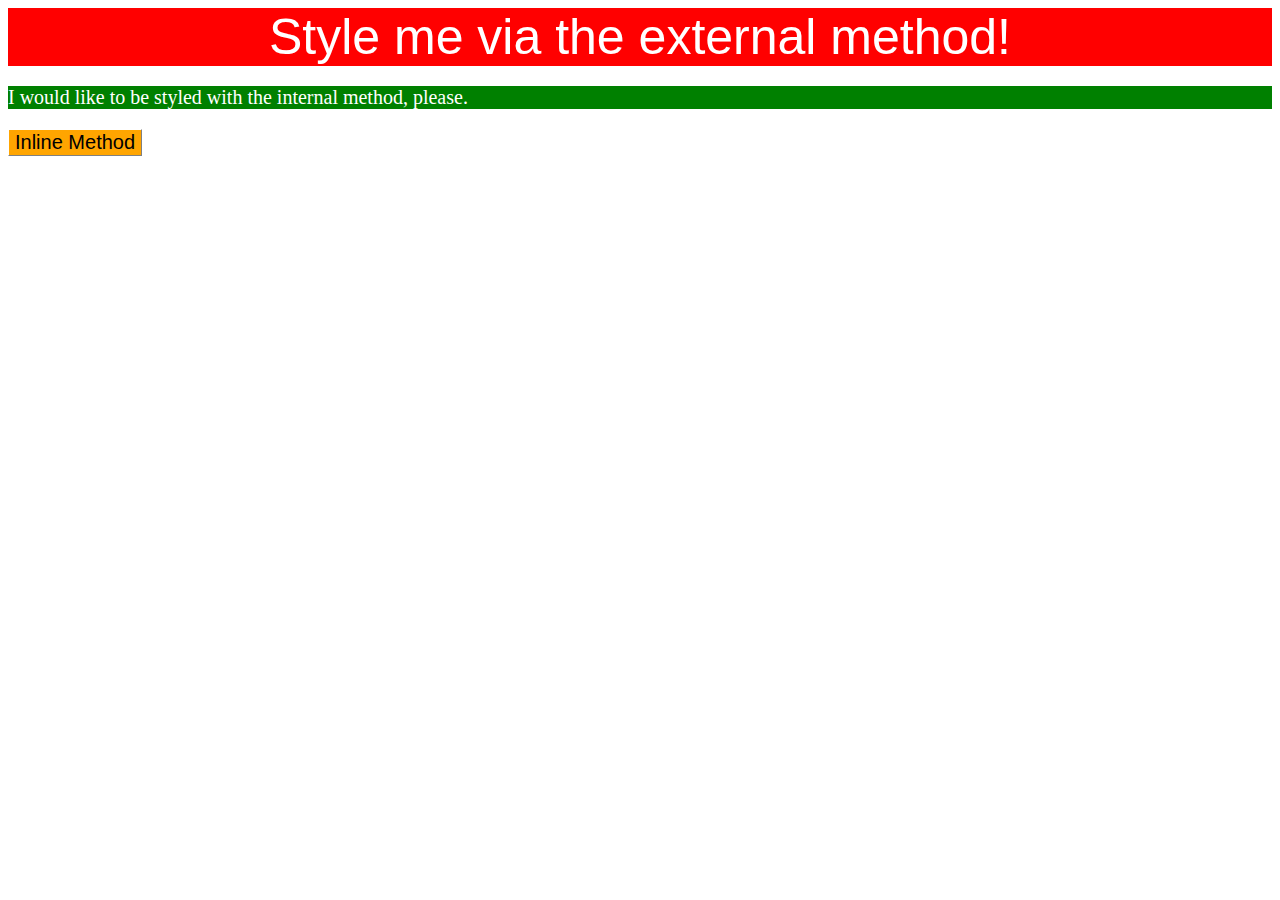
<file: foundations/01-css-methods/index.html>
<!DOCTYPE html>
<html lang="en">
  <head>
    <meta charset="UTF-8" />
    <meta http-equiv="X-UA-Compatible" content="IE=edge" />
    <meta name="viewport" content="width=device-width, initial-scale=1.0" />
    <style>
      div {
        background-color: red;
        font-size: 50px;
        text-align: center;
        font-family: "Gill Sans", "Gill Sans MT", Calibri, "Trebuchet MS",
          sans-serif;
      }

      p {
        background-color: green;
        font-size: 20px;
      }

      div,
      p {
        color: white;
      }

      button {
        background-color: orange;
        font-size: 20px;
        border-radius: 0%;
        border: gray solid 1px;
        border-top: white solid 1px;
        border-left: white solid 1px;
      }
    </style>
    <title>Methods for Adding CSS</title>
  </head>
  <body>
    <div>Style me via the external method!</div>
    <p>I would like to be styled with the internal method, please.</p>
    <button>Inline Method</button>
  </body>
</html>
</file>
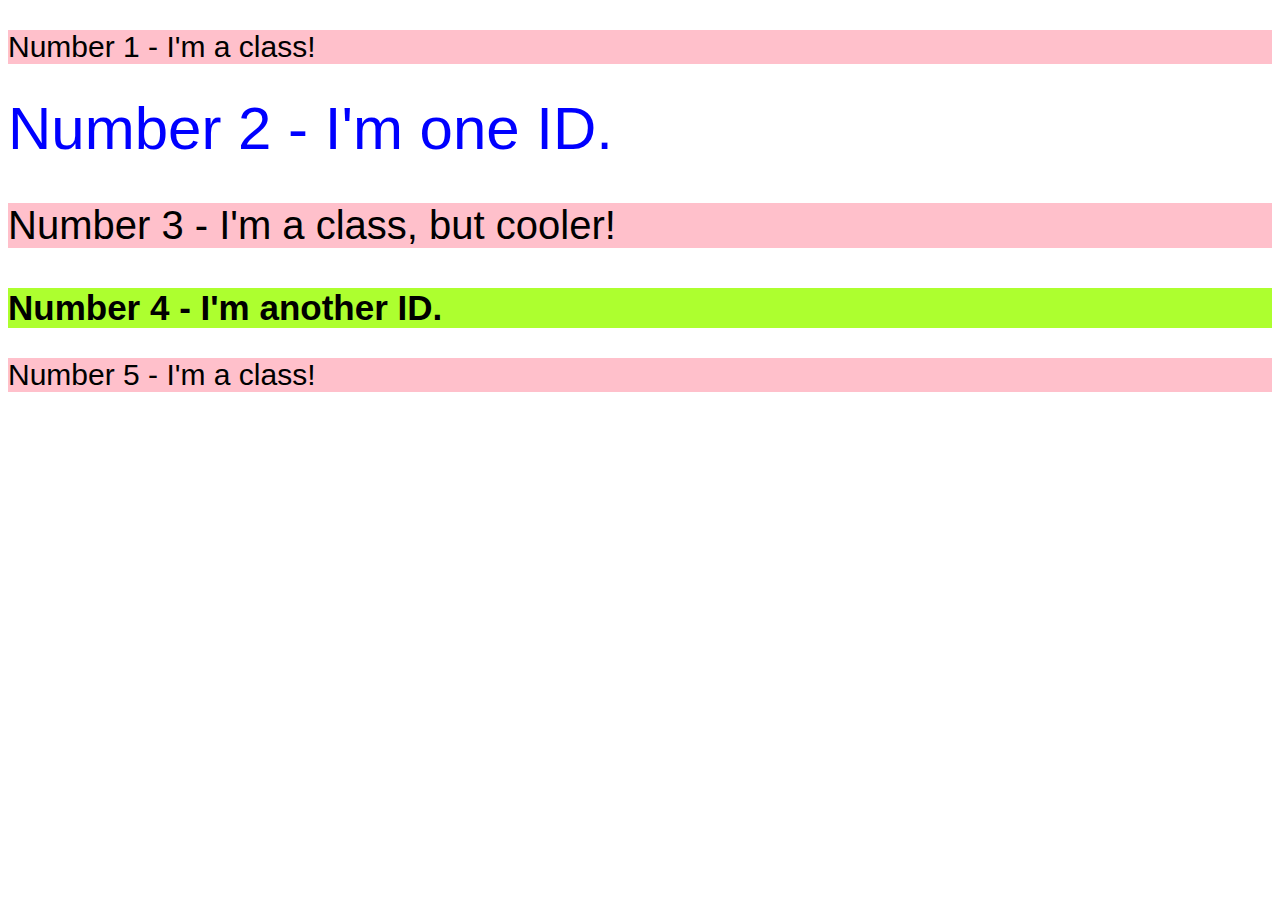
<file: foundations/02-class-id-selectors/index.html>
<!DOCTYPE html>
<html lang="en">
  <head>
    <meta charset="UTF-8" />
    <meta http-equiv="X-UA-Compatible" content="IE=edge" />
    <meta name="viewport" content="width=device-width, initial-scale=1.0" />
    <title>Class and ID Selectors</title>
    <link rel="stylesheet" href="style.css" />
  </head>
  <body>
    <p class="class one">Number 1 - I'm a class!</p>
    <div id="two">Number 2 - I'm one ID.</div>
    <p class="class three">Number 3 - I'm a class, but cooler!</p>
    <div id="four">Number 4 - I'm another ID.</div>
    <p class="class five">Number 5 - I'm a class!</p>
  </body>
</html>
</file>
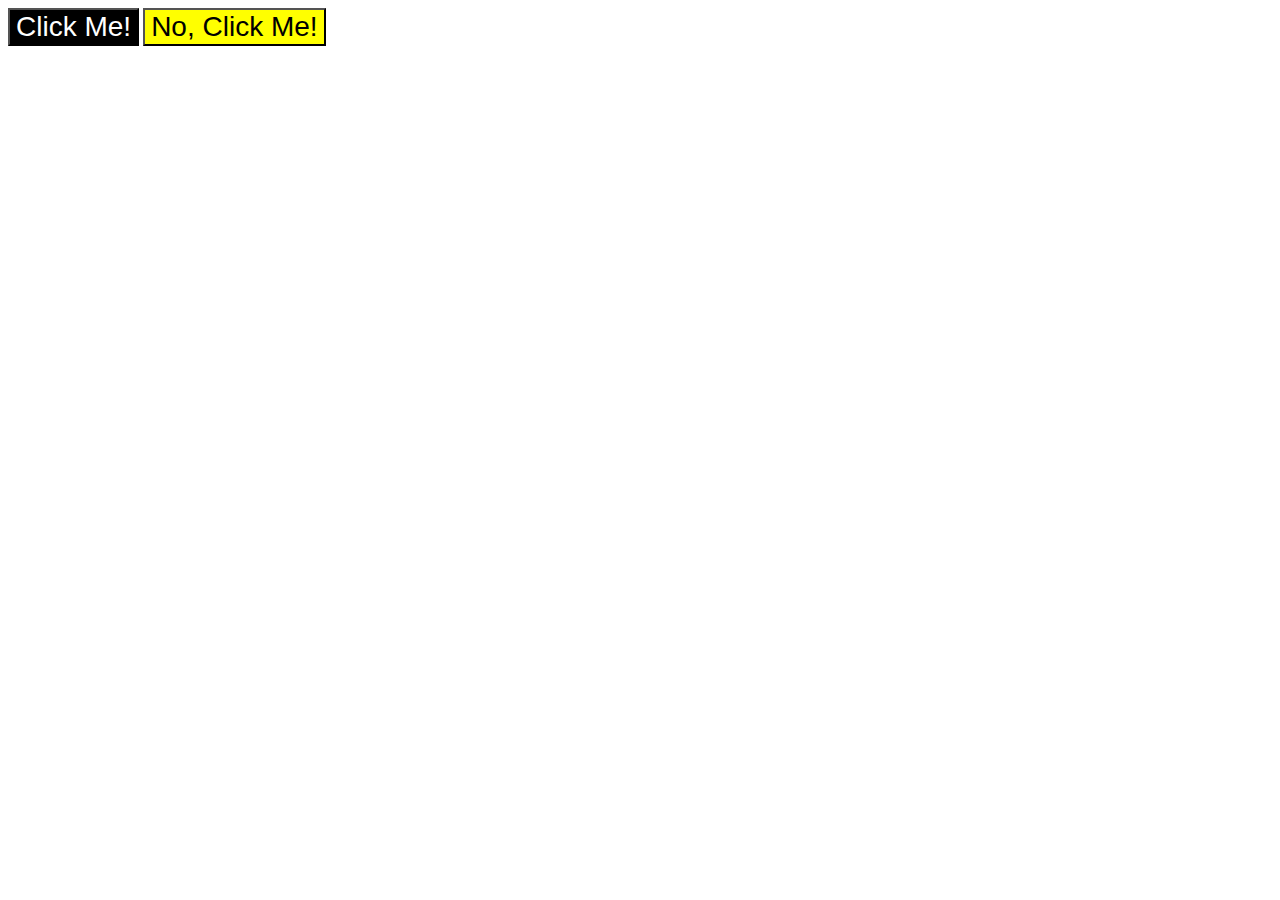
<file: foundations/03-grouping-selectors/index.html>
<!DOCTYPE html>
<html lang="en">
  <head>
    <meta charset="UTF-8" />
    <meta http-equiv="X-UA-Compatible" content="IE=edge" />
    <meta name="viewport" content="width=device-width, initial-scale=1.0" />
    <title>Grouping Selectors</title>
    <link rel="stylesheet" href="style.css" />
  </head>
  <body>
    <button class="left">Click Me!</button>
    <button class="right">No, Click Me!</button>
  </body>
</html>
</file>
<file: foundations/02-class-id-selectors/style.css>
body {
  font-family: "Segoe UI", Tahoma, Geneva, Verdana, sans-serif;
}
.class {
  background-color: pink;
  font-size: 30px;
}
.three {
  font-size: 40px;
}

#two {
  font-family: Verdana, Geneva, Tahoma, sans-serif;
  font-size: 60px;
  color: blue;
}
#four {
  font-family: Arial, Helvetica, sans-serif;
  font-size: 35px;
  font-weight: bolder;
  background-color: greenyellow;
}
</file>
<file: foundations/03-grouping-selectors/style.css>
.left,
.right {
  font-size: 28px;
  font-family: Helvetica, "Times New Roman", sans-serif;
}

.left {
  background-color: black;
  color: white;
}

.right {
  background-color: yellow;
}
</file>
